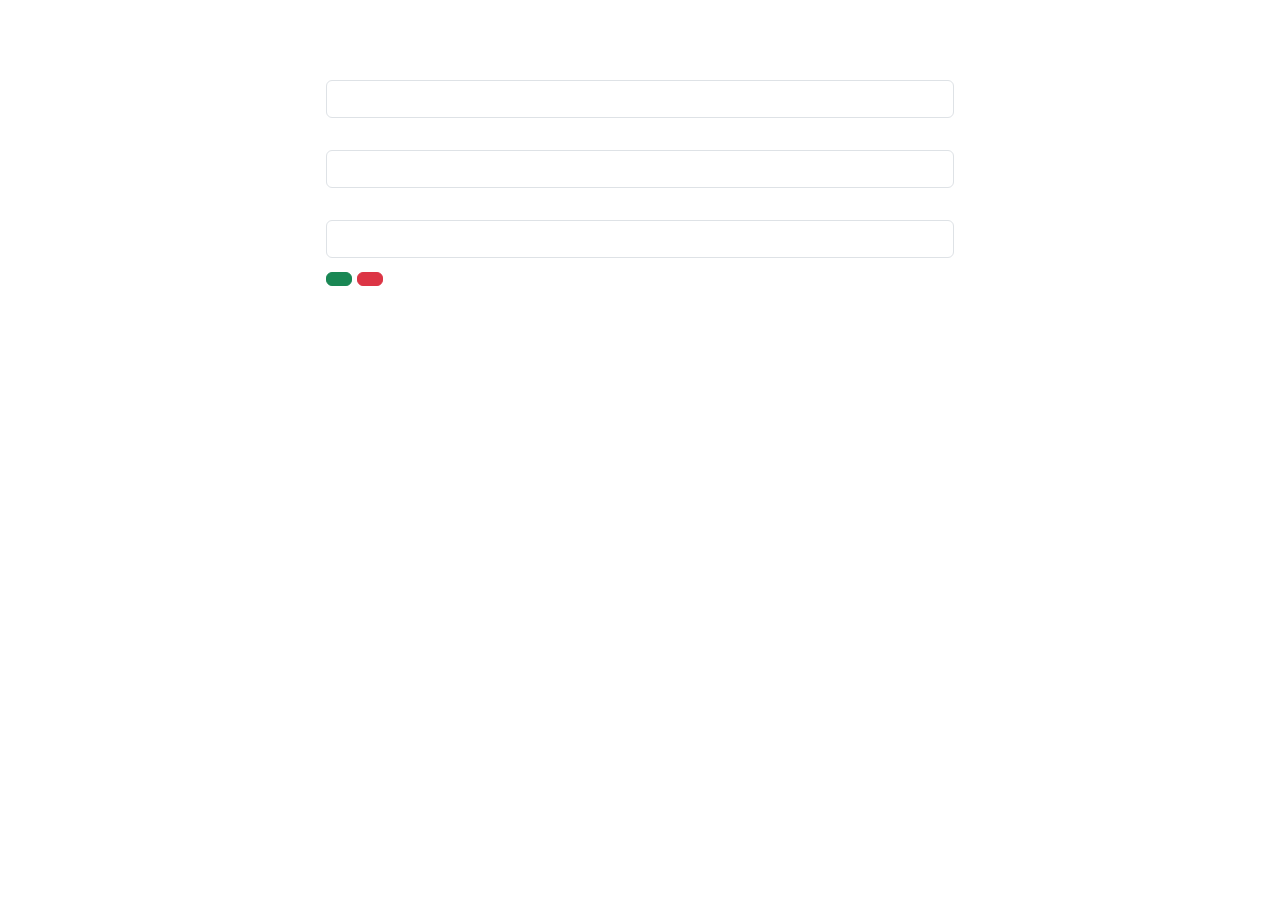
<file: src/main/resources/templates/details.html>
<!DOCTYPE html>
<html lang="en" xmlns:th="http://www.thymeleaf.org">
<head>
    <meta charset="UTF-8">
    <title>Title</title>
  <link href="https://cdn.jsdelivr.net/npm/bootstrap@5.2.0/dist/css/bootstrap.min.css" rel="stylesheet" integrity="sha384-gH2yIJqKdNHPEq0n4Mqa/HGKIhSkIHeL5AyhkYV8i59U5AR6csBvApHHNl/vI1Bx" crossorigin="anonymous">
  <script src="https://cdn.jsdelivr.net/npm/bootstrap@5.2.0/dist/js/bootstrap.bundle.min.js" integrity="sha384-A3rJD856KowSb7dwlZdYEkO39Gagi7vIsF0jrRAoQmDKKtQBHUuLZ9AsSv4jD4Xa" crossorigin="anonymous"></script>
</head>
<body>
  <div class="container-fluid" th:insert="~{layout/navbar}"></div>

  <div class="row mt-5">
    <div class="col-6 offset-3">
      <form th:action="@{'/saveItem'}" method="post" th:object="${newItem}">
        <div class="form-group">
          <input type="hidden" th:value="${it.id}" name="id">
          <div class="row">
            <div class="col-12">
              <label th:text="#{label.name}"></label>
            </div>
          </div>
          <div class="row mt-2">
            <div class="col-12">
              <input type="text" class="form-control" required th:value="${it.name}" name="name">
            </div>
          </div>

          <div class="row">
            <div class="col-12">
              <label th:text="#{label.price}"></label>
            </div>
          </div>
          <div class="row mt-2">
            <div class="col-12">
              <input type="number" class="form-control" th:value="${it.price}" min="0" name="price">
            </div>
          </div>

          <div class="row">
            <div class="col-12">
              <label th:text="#{label.amount}"></label>
            </div>
          </div>
          <div class="row mt-2">
            <div class="col-12">
              <input type="number" class="form-control" required th:value="${it.amount}" name="amount">
            </div>
          </div>

          <div class="row mt-2">
            <div class="col-12">
              <button class="btn btn-success" th:text="#{label.save}"></button>

              <a th:href="@{'/deleteItem/' + ${it.id}}">
                <button type="button" class="btn btn-danger" th:text="#{label.delete}"></button>
              </a>

            </div>
          </div>
        </div>
      </form>
    </div>
  </div>
</body>
</html>
</file>
